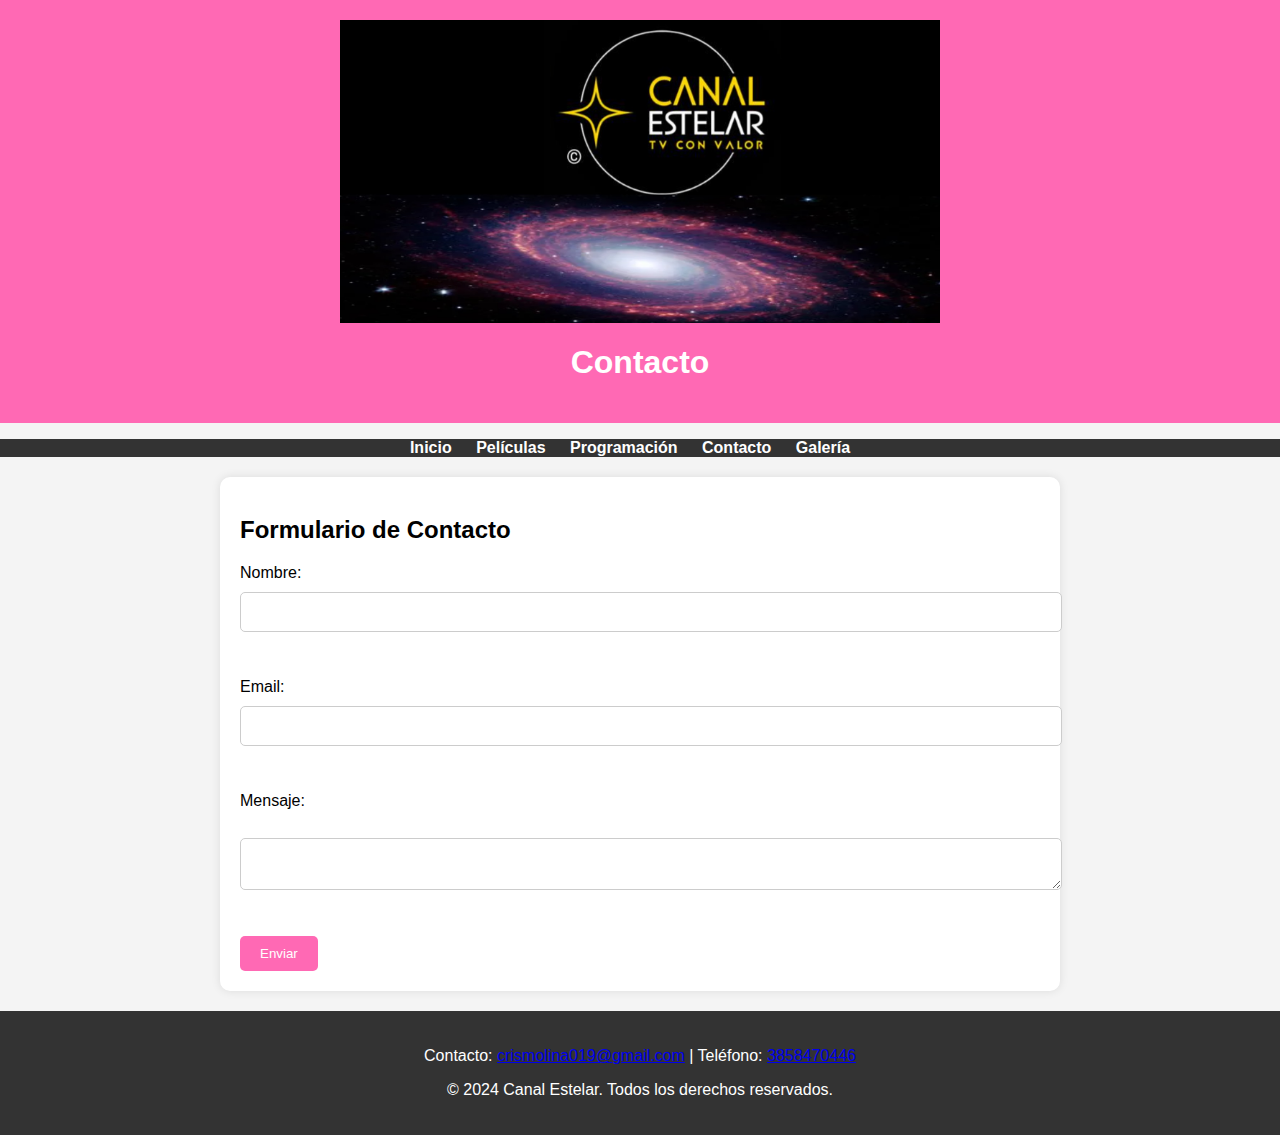
<file: Cine Mundo/views/contacto.html>
<!DOCTYPE html>
<html lang="es">

<head>
    <meta charset="UTF-8">
    <meta name="viewport" content="width=device-width, initial-scale=1.0">
    <title>Contacto - Canal Estelar</title>
    <link rel="shortcut icon" href="../Public/images/icono_practico1.jpg" type="image/x-icon">
    <link rel="stylesheet" href="../Public/css/styles.css">
</head>

<body>
    <header class="header-inicio">
        <img src="../Public/images/CANAL ESTELAR.jpg" alt="Canal Estelar" style="width: 100%; max-width: 600px;"> <!-- Imagen del canal -->
        <h1>Contacto</h1>
    </header>
    <nav class="nav-inicio">
        <ul class="ul-inicio">
            <li><a href="../index.html">Inicio</a></li>
            <li><a href="#">Películas</a></li>
            <li><a href="#">Programación</a></li>
            <li><a href="#">Contacto</a></li>
            <li><a href="#">Galería</a></li>
        </ul>
    </nav>

    <main class="main-inicio">
        <h2>Formulario de Contacto</h2>
        <form action="#" method="post">
            <label for="nombre">Nombre:</label>
            <input type="text" id="nombre" name="nombre" required><br><br>
            <label for="email">Email:</label>
            <input type="email" id="email" name="email" required><br><br>
            <label for="mensaje">Mensaje:</label><br>
            <textarea id="mensaje" name="mensaje" required></textarea><br><br>
            <button type="submit">Enviar</button>
        </form>
    </main>

    <footer class="footer-inicio">
        <p>Contacto: <a href="mailto:crismolina019@gmail.com">crismolina019@gmail.com</a> | Teléfono: <a href="tel:3858470446">3858470446</a></p>
        <p>&copy; 2024 Canal Estelar. Todos los derechos reservados.</p>
    </footer>
</body>

</html>
</file>
<file: Cine Mundo/Public/css/styles.css>
/* Estilo general para el cuerpo */
body {
    font-family: Arial, sans-serif;
    margin: 0;
    padding: 0;
    background-color: #f4f4f4; /* Fondo claro */
}

/* Estilo del encabezado */
.header-inicio {
    background-color: #ff69b4; /* Color de fondo rosa */
    padding: 20px;
    text-align: center;
    color: white;
}

/* Estilo de la imagen en el encabezado */
.header-inicio img {
    width: 300px; /* Ancho ajustado para imagen rectangular */
    height: auto; /* Mantiene proporción */
    display: block;
    margin: 0 auto; /* Centrar imagen */
}

/* Estilo del menú */
.nav-inicio {
    background-color: #333; /* Color de fondo oscuro */
}

.nav-inicio ul {
    list-style: none;
    padding: 0;
    text-align: center; /* Centra el menú horizontalmente */
}

.nav-inicio ul li {
    display: inline;
    margin-right: 20px;
}

.nav-inicio ul li a {
    color: white;
    text-decoration: none;
    font-weight: bold; /* Destaca el texto del menú */
}

/* Estilo principal */
.main-inicio {
    padding: 20px;
    background-color: white; /* Fondo blanco para el contenido */
    margin: 20px auto;
    max-width: 800px; /* Ancho máximo para centrar el contenido */
    border-radius: 10px; /* Bordes redondeados */
    box-shadow: 0 0 10px rgba(0, 0, 0, 0.1); /* Sombra para el contenido */
}

/* Estilo de tablas */
table {
    width: 100%;
    border-collapse: collapse;
    margin-top: 20px;
}

table th, table td {
    border: 1px solid #ddd;
    padding: 10px;
    text-align: center;
}

table th {
    background-color: #ff69b4;
    color: white;
}

table tr:nth-child(even) {
    background-color: #f2f2f2;
}

/* Estilo de iframes */
iframe {
    margin-top: 20px;
    display: block;
    margin: 0 auto;
}

/* Estilo del pie de página */
.footer-inicio {
    text-align: center;
    padding: 20px;
    background-color: #333;
    color: white;
    margin-top: 20px;
}

/* Estilo del formulario */
form {
    display: block;
    margin-top: 20px;
}

form label, form input, form textarea {
    display: block;
    width: 100%;
    margin-bottom: 10px;
}

form input, form textarea {
    padding: 10px;
    border: 1px solid #ccc;
    border-radius: 5px;
    font-size: 1em;
}

form button {
    padding: 10px 20px;
    background-color: #ff69b4;
    color: white;
    border: none;
    border-radius: 5px;
    cursor: pointer;
}

form button:hover {
    background-color: #ff4081;
}

/* Estilo para la imagen del favicon */
.logo {
    width: 300px;
    height: auto;
}
</file>
